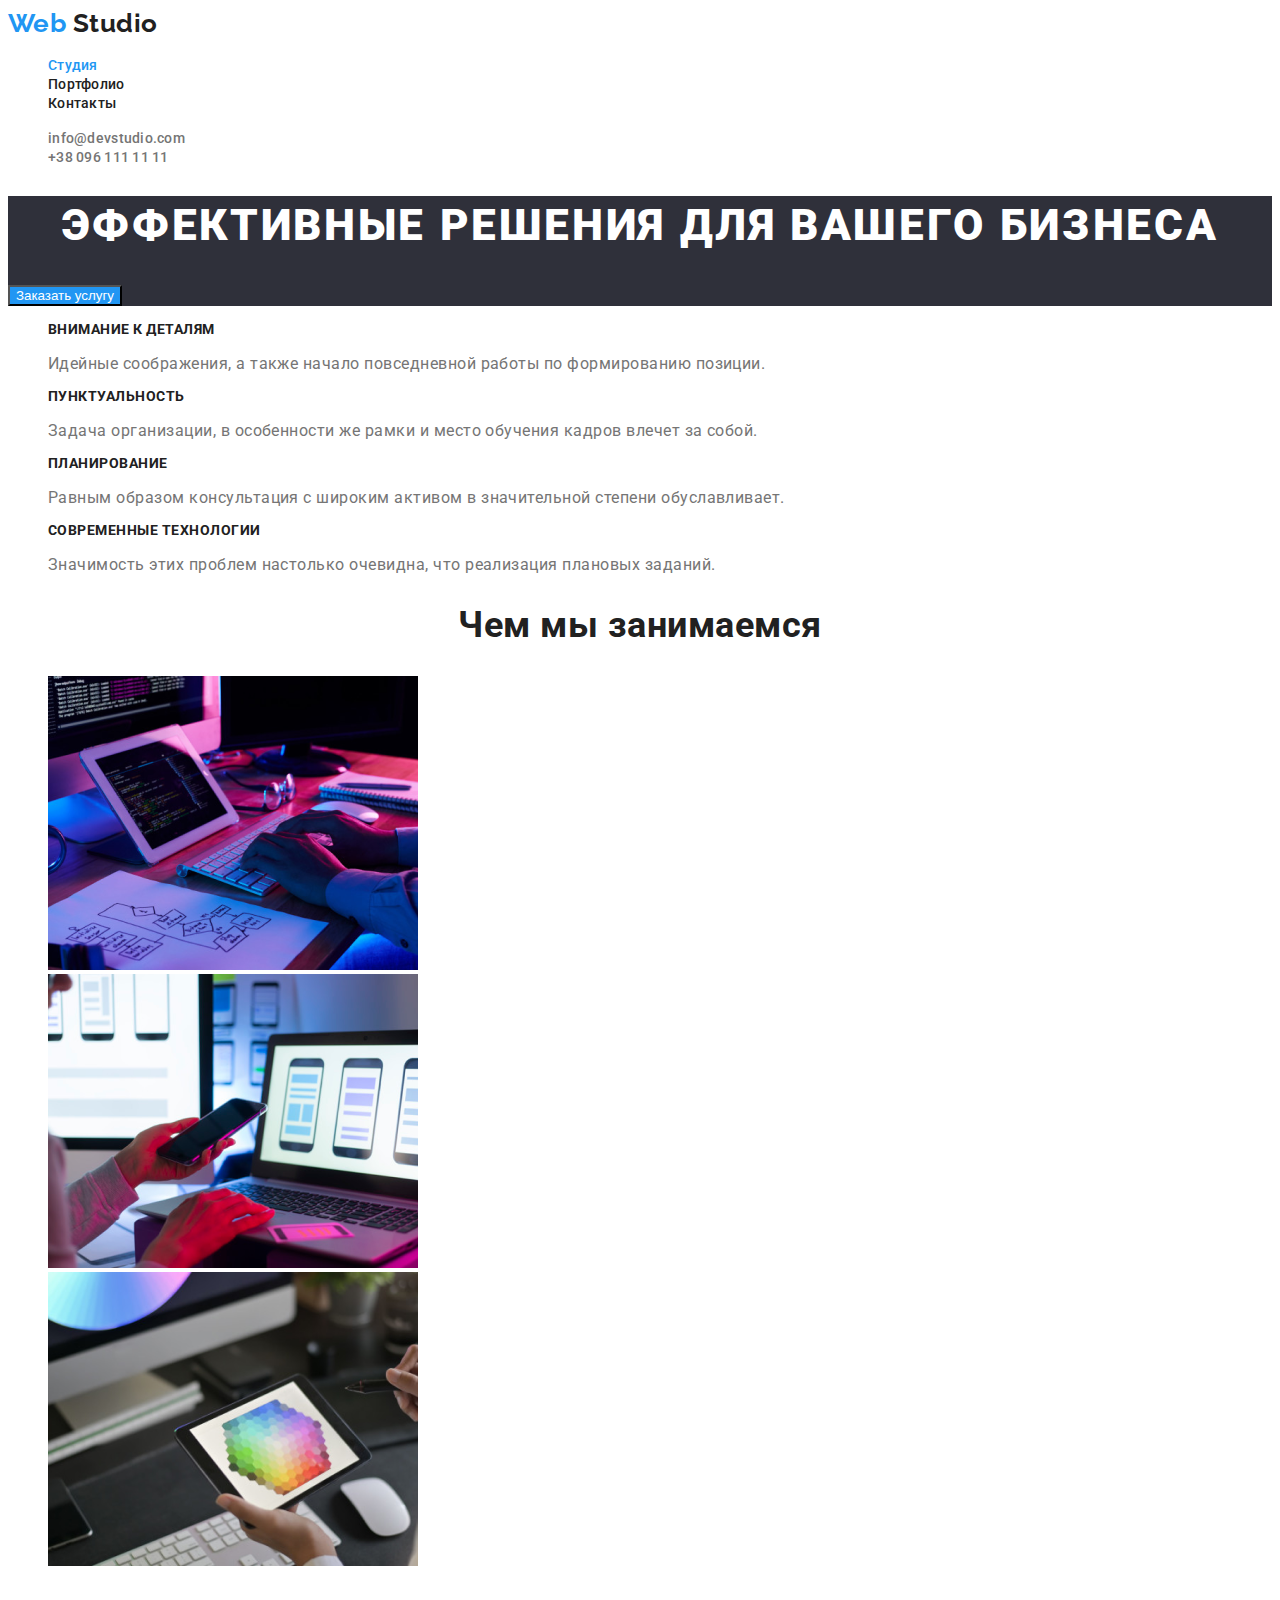
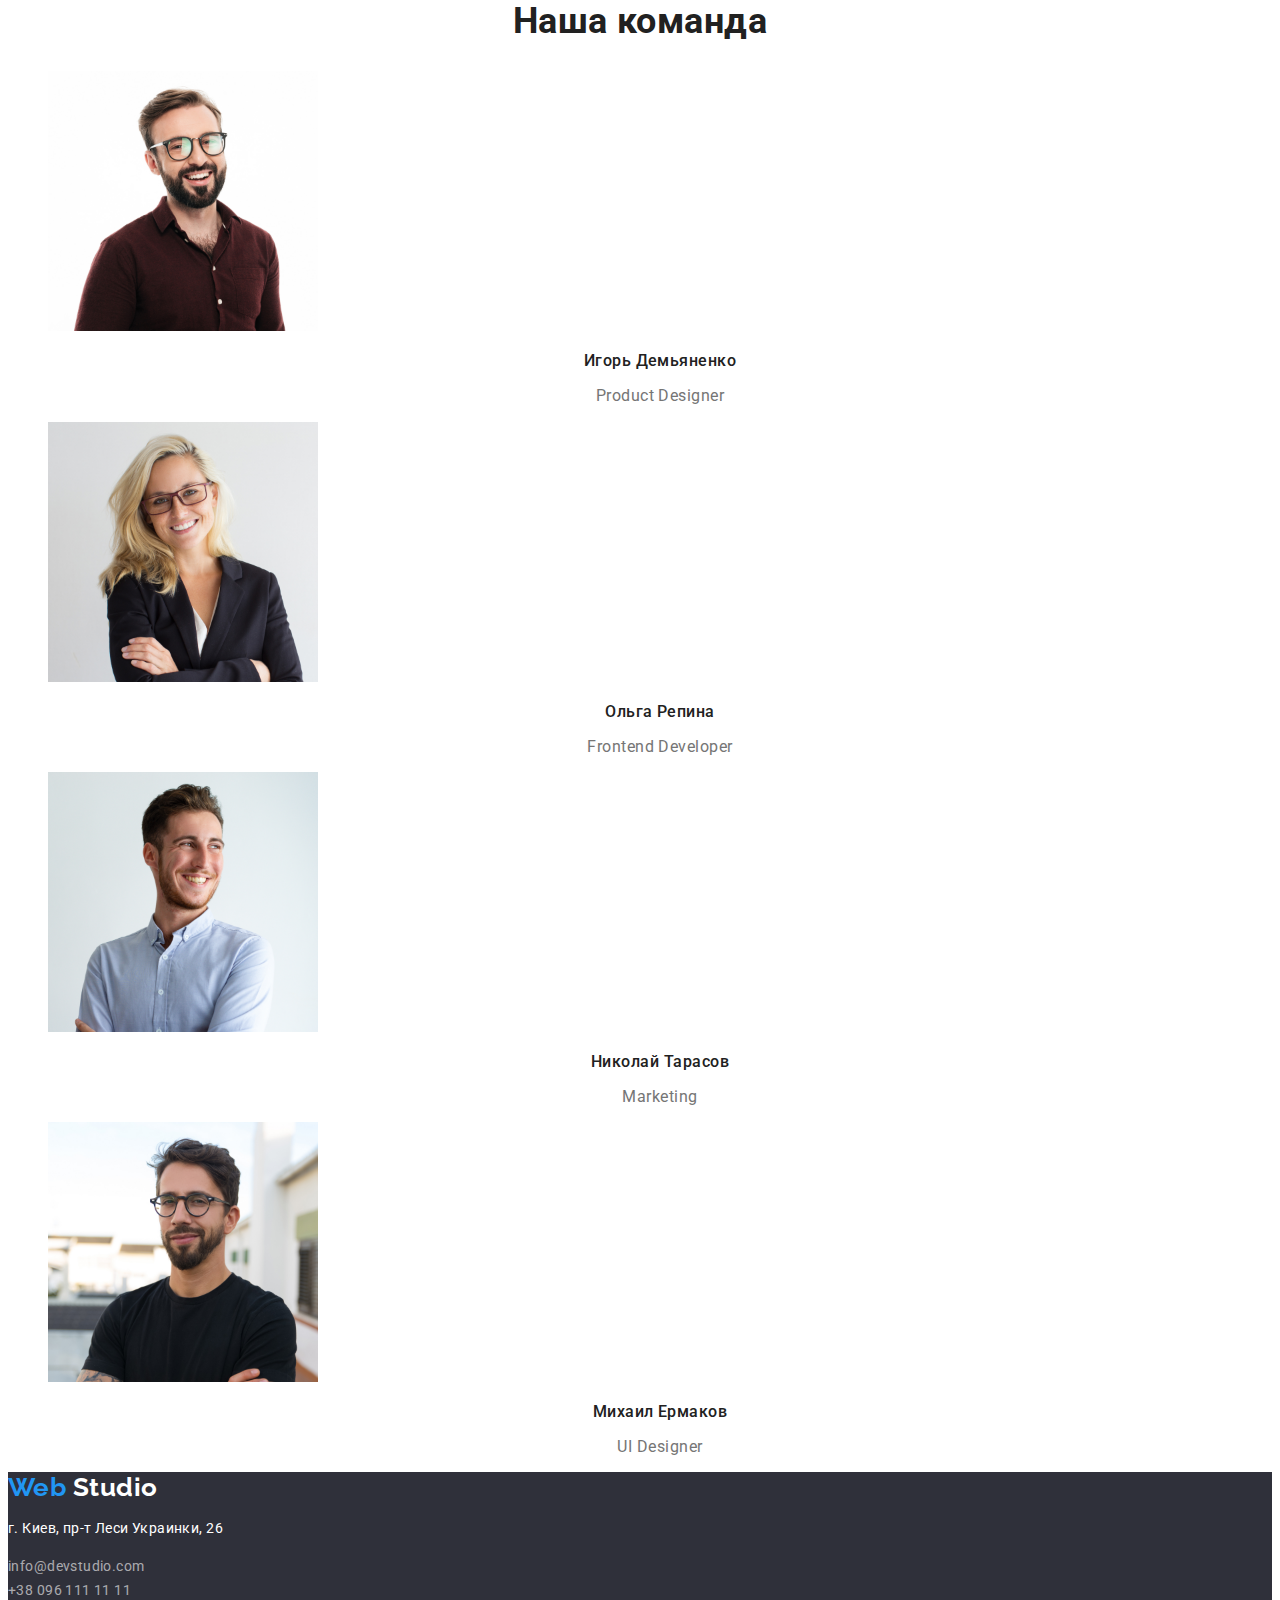
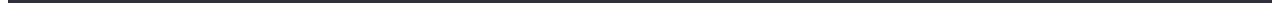
<file: index.html>
<!DOCTYPE html>
<html lang="ru">
  <head>
    <meta charset="UTF-8" />
    <meta name="viewport" content="width=device-width, initial-scale=1.0" />
    <title>Document</title>
    <link rel="preconnect" href="https://fonts.gstatic.com" />
    <link
      href="https://fonts.googleapis.com/css2?family=Raleway:wght@700&family=Roboto:wght@400;500;700;900&display=swap"
      rel="stylesheet"
    />
    <link rel="stylesheet" href="./css/styles.css" />
  </head>
  <body>
    <!-- шапка -->
    <header>
      <a href class="logo">
        <span class="logo-accent">Web</span>
        Studio
      </a>
      <ul class="site-nav">
        <li><a href="./index.html" class="link current">Студия</a></li>
        <li><a href="./portfolio.html" class="link">Портфолио</a></li>
        <li><a href="" class="link">Контакты</a></li>
      </ul>
      <ul class="auth-nav">
        <li>
          <a class="auth-nav-link" href="mailto:info@devstudio.com">
            info@devstudio.com
          </a>
        </li>
        <li>
          <a class="auth-nav-link" href="tel:+380961111111">
            +38 096 111 11 11
          </a>
        </li>
      </ul>
    </header>
    <!-- заголовок -->
    <main>
      <section class="hero">
        <h1 class="hero-link">Эффективные решения для вашего бизнеса</h1>
        <button class="hero-btn">Заказать услугу</button>
      </section>

      <!-- пункты про нас -->
      <section class="section">
        <ul>
          <li>
            <h3 class="section-title">Внимание к деталям</h3>
            <p class="text">
              Идейные соображения, а также начало повседневной работы по
              формированию позиции.
            </p>
          </li>
          <li>
            <h3 class="section-title">Пунктуальность</h3>
            <p class="text">
              Задача организации, в особенности же рамки и место обучения кадров
              влечет за собой.
            </p>
          </li>
          <li>
            <h3 class="section-title">Планирование</h3>
            <p class="text">
              Равным образом консультация с широким активом в значительной
              степени обуславливает.
            </p>
          </li>
          <li>
            <h3 class="section-title">Современные технологии</h3>
            <p class="text">
              Значимость этих проблем настолько очевидна, что реализация
              плановых заданий.
            </p>
          </li>
        </ul>
      </section>
      <!-- чем мы занимаемся -->
      <section class="section">
        <h2 class="section-link">Чем мы занимаемся</h2>
        <ul>
          <li>
            <img
              src="images/img1.png"
              alt="програмирование за рабочим столом"
              width="370"
            />
          </li>
          <li>
            <img
              src="images/img2.png"
              alt="програмирование мобильного изображения"
              width="370"
            />
          </li>
          <li>
            <img
              src="images/img3.png"
              alt="планшет с изображением"
              width="370"
            />
          </li>
        </ul>
      </section>
      <!-- наша команда -->
      <section class="section">
        <h2 class="section-link">Наша команда</h2>
        <ul>
          <li>
            <img src="./images/igor.jpg" alt="Игорь Демьяненко" width="270" />
            <h3 class="section-name">Игорь Демьяненко</h3>
            <p class="section-job" lang="en">Product Designer</p>
          </li>
          <li>
            <img src="./images/olga.jpg" alt="Ольга Репина" width="270" />
            <h3 class="section-name">Ольга Репина</h3>
            <p class="section-job" lang="en">Frontend Developer</p>
          </li>
          <li>
            <img src="./images/nikolay.jpg" alt="Николай Тарасов" width="270" />
            <h3 class="section-name">Николай Тарасов</h3>
            <p class="section-job" lang="en">Marketing</p>
          </li>
          <li>
            <img src="./images/mihail.jpg" alt="Михаил Ермаков" width="270" />
            <h3 class="section-name">Михаил Ермаков</h3>
            <p class="section-job" lang="en">UI Designer</p>
          </li>
        </ul>
      </section>
    </main>
    <!-- подвал -->
    <footer class="footer">
      <a href class="logo">
        <span class="logo-accent">Web</span>
        <span class="footer-span">Studio</span>
      </a>
      <address>
        <p class="footer-adress">
          г. Киев, пр-т Леси Украинки, 26
          <br />
        </p>
        <a href="mailto:info@devstudio.com" class="footer-link">
          info@devstudio.com
        </a>
        <br />
        <a href="tel:+380961111111" class="footer-link">+38 096 111 11 11</a>
      </address>
    </footer>
  </body>
</html>
</file>
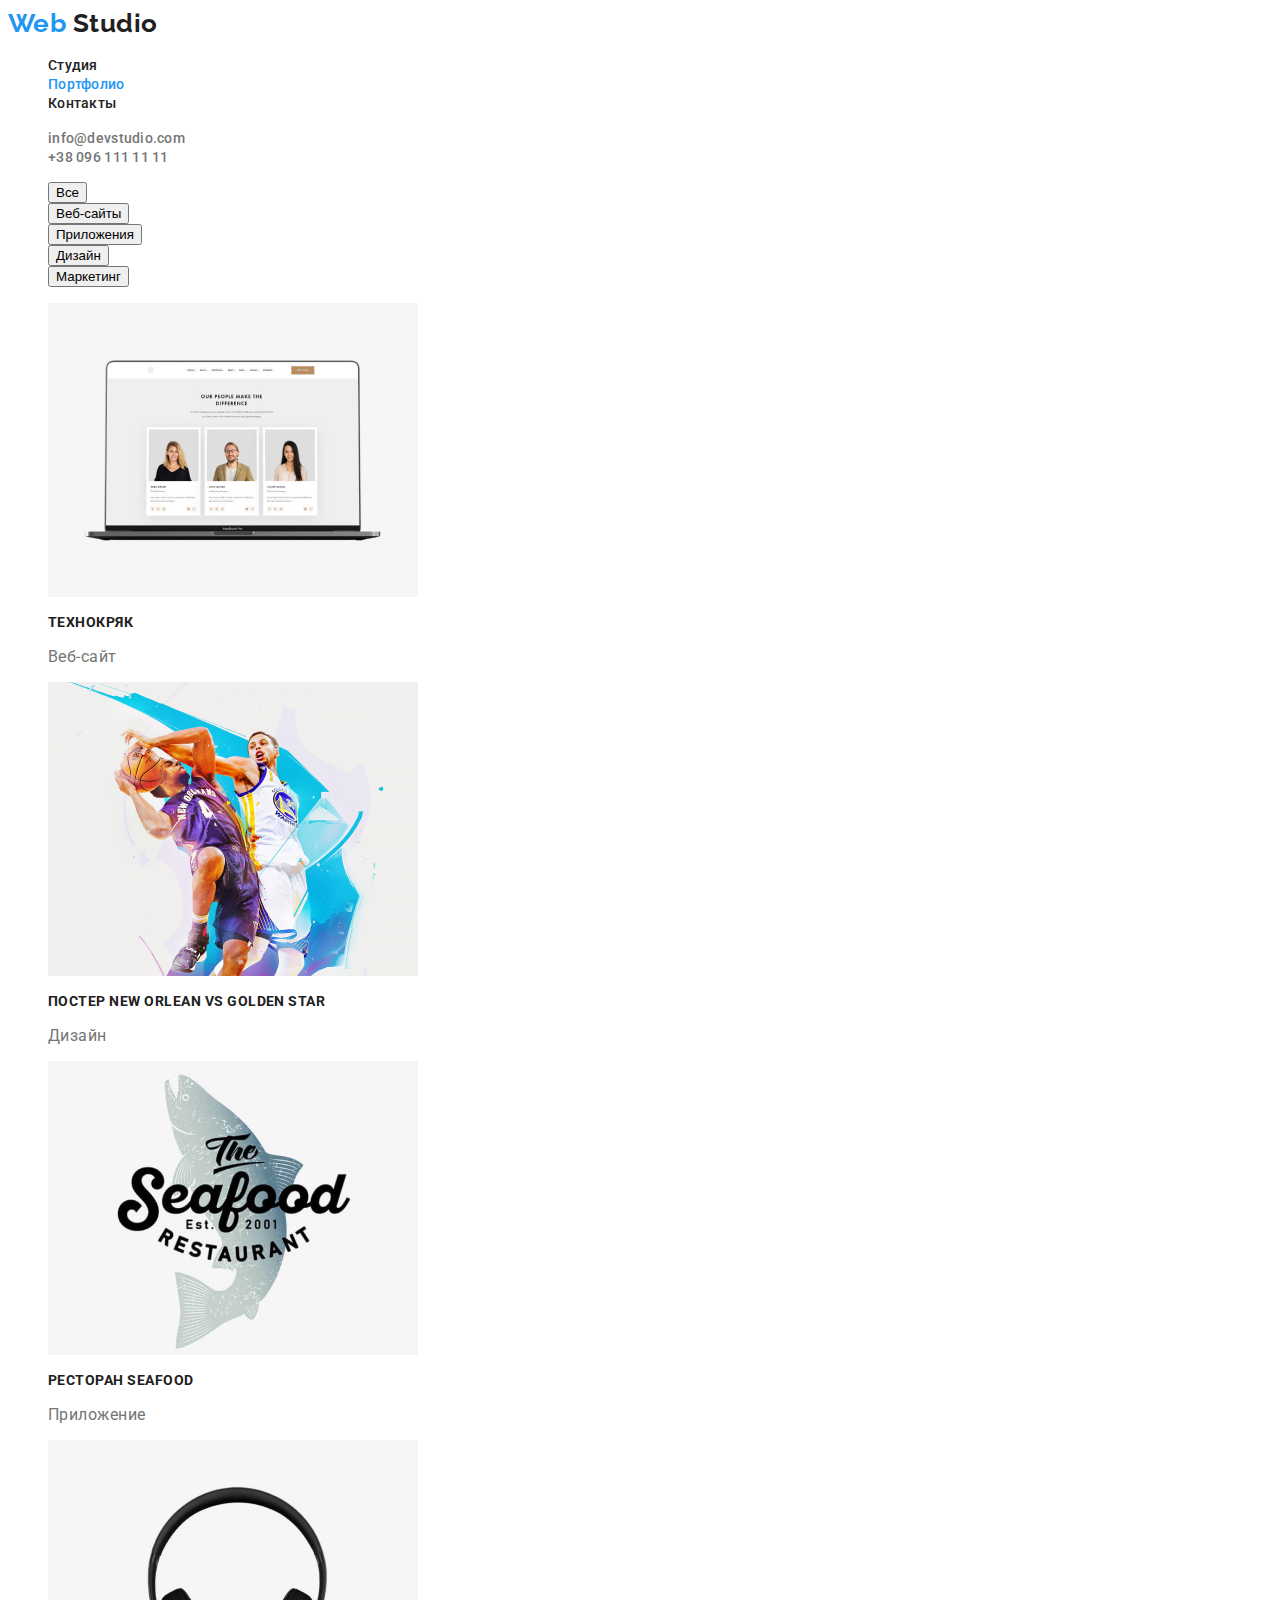
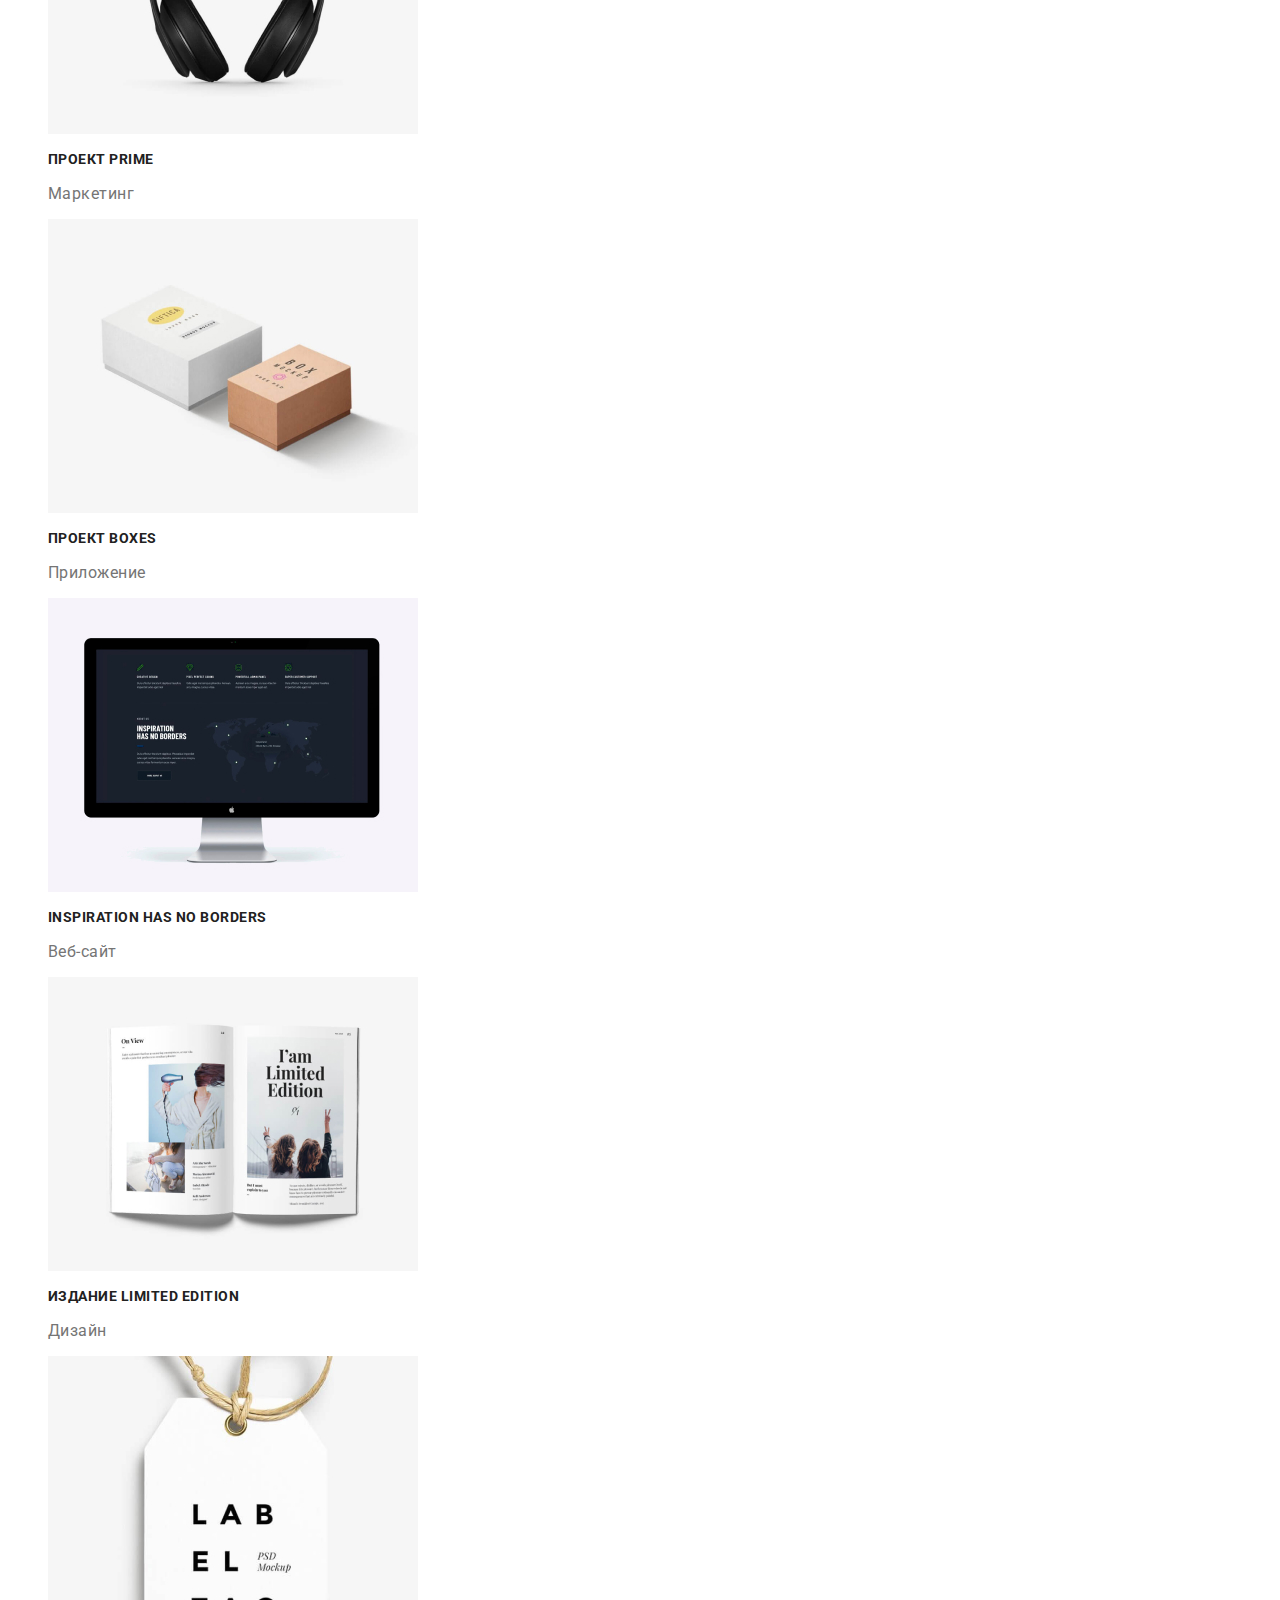
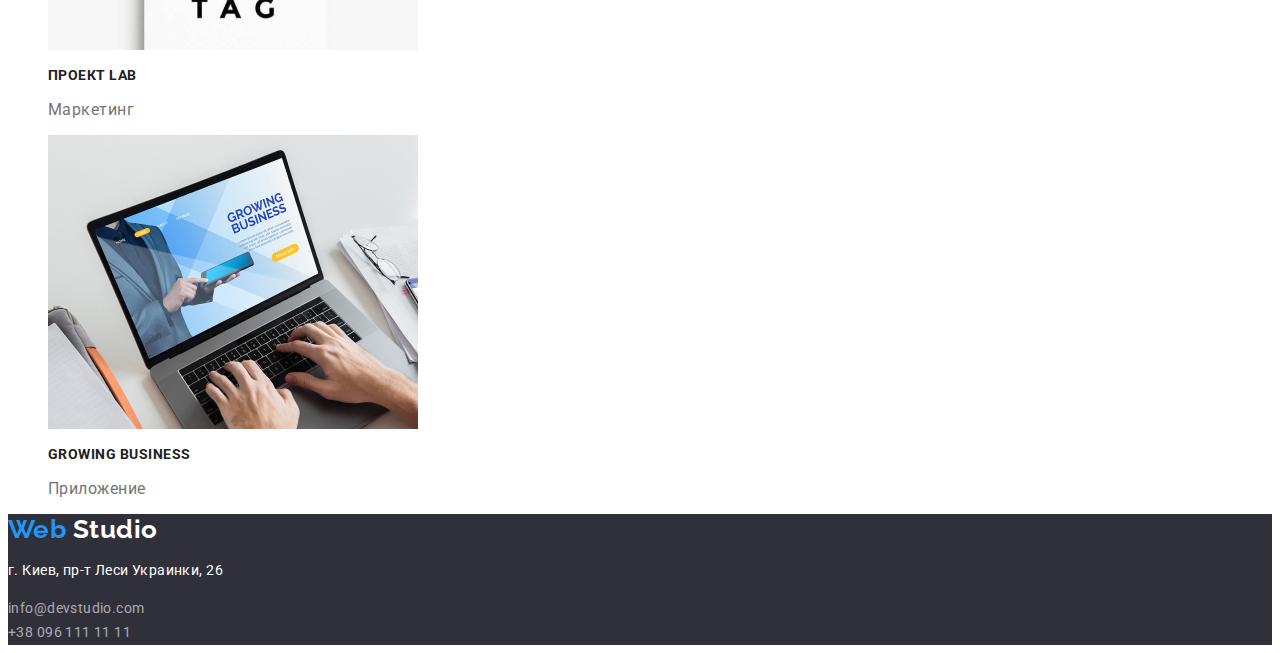
<file: portfolio.html>
<!DOCTYPE html>
<html lang="ru">
  <head>
    <meta charset="UTF-8" />
    <meta name="viewport" content="width=device-width, initial-scale=1.0" />
    <title>Document</title>
    <link rel="preconnect" href="https://fonts.gstatic.com" />
    <link
      href="https://fonts.googleapis.com/css2?family=Raleway:wght@700&family=Roboto:wght@400;500;700;900&display=swap"
      rel="stylesheet"
    />
    <link rel="stylesheet" href="./css/styles.css" />
  </head>
  <body>
    <!-- шапка -->
    <header>
      <a href class="logo">
        <span class="logo-accent">Web</span>
        Studio
      </a>
      <ul class="site-nav">
        <li><a href="./index.html" class="link">Студия</a></li>
        <li><a href="./portfolio.html" class="link current">Портфолио</a></li>
        <li><a href="" class="link">Контакты</a></li>
      </ul>
      <ul class="auth-nav">
        <li><a href="mailto:info@devstudio.com">info@devstudio.com</a></li>
        <li><a href="tel:+380961111111">+38 096 111 11 11</a></li>
      </ul>
    </header>
    <!-- заголовок -->
    <main>
      <!-- h1 в данном случае вымышлен -->
      <!-- <h1>Портфолио</h1> -->
      <!-- Кнопки -->
      <ul>
        <li>
          <button type="button">Все</button>
        </li>
        <li>
          <button type="button">Веб-сайты</button>
        </li>
        <li>
          <button type="button">Приложения</button>
        </li>
        <li>
          <button type="button">Дизайн</button>
        </li>
        <li>
          <button type="button">Маркетинг</button>
        </li>
      </ul>
      <!-- Наши работы -->
      <section class="section">
        <!-- Список -->
        <ul>
          <li>
            <img src="./images/tehnokriak.jpg" alt="Технокряк" width="370" />
            <h3 class="section-title">Технокряк</h3>
            <p>Веб-сайт</p>
          </li>
          <li>
            <img
              src="./images/posterNewOrleanvsGoldenStar.jpg"
              alt="New Orlean vs Golden Star"
              width="370"
            />
            <h3 class="section-title">Постер New Orlean vs Golden Star</h3>
            <p>Дизайн</p>
          </li>
          <li>
            <img
              src="./images/restoranSeafood.jpg"
              alt="Ресторан Seafood"
              width="370"
            />
            <h3 class="section-title">Ресторан Seafood</h3>
            <p>Приложение</p>
          </li>
          <li>
            <img
              src="./images/proektPrime.jpg"
              alt="Проект Prime"
              width="370"
            />
            <h3 class="section-title">Проект Prime</h3>
            <p>Маркетинг</p>
          </li>
          <li>
            <img
              src="./images/proektBoxes.jpg"
              alt="Проект Boxes"
              width="370"
            />
            <h3 class="section-title">Проект Boxes</h3>
            <p>Приложение</p>
          </li>
          <li>
            <img
              src="./images/inspirationhasnoBorders.jpg"
              alt="Inspiration has no Borders"
              width="370"
            />
            <h3 class="section-title">Inspiration has no Borders</h3>
            <p>Веб-сайт</p>
          </li>
          <li>
            <img
              src="./images/izdanieLimitedEdition.jpg"
              alt="Издание Limited Edition"
              width="370"
            />
            <h3 class="section-title">Издание Limited Edition</h3>
            <p>Дизайн</p>
          </li>
          <li>
            <img src="./images/proektLAB.jpg" alt="Проект LAB" width="370" />
            <h3 class="section-title">Проект LAB</h3>
            <p>Маркетинг</p>
          </li>
          <li>
            <img
              src="./images/growingBusiness.jpg"
              alt="Growing Business"
              width="370"
            />
            <h3 class="section-title">Growing Business</h3>
            <p>Приложение</p>
          </li>
        </ul>
      </section>
    </main>
    <!-- подвал -->
    <footer class="footer">
      <a href class="logo">
        <span class="logo-accent">Web</span>
        <span class="footer-span">Studio</span>
      </a>
      <address>
        <p class="footer-adress">
          г. Киев, пр-т Леси Украинки, 26
          <br />
        </p>
        <a href="mailto:info@devstudio.com" class="footer-link">
          info@devstudio.com
        </a>
        <br />
        <a href="tel:+380961111111" class="footer-link">+38 096 111 11 11</a>
      </address>
    </footer>
  </body>
</html>
</file>
<file: css/styles.css>
/* цвет акцент                 #2196F3 */
/* основной цвет заголовков    #212121 */
/* цвет текста                 #757575*/
/* основной цвет фона          #FFFFFF */
/* цвет фона нашей команды     #F5F4FA */

:root {
  --title-text-color: #757575;
  --primary-text-color: #212121;
  --accent-text-color: #2196f3;
  --primary-bg-color: #ffffff;
}

body {
  color: var(--title-text-color);
  background-color: var(--primary-bg-color);
  font-family: Roboto, sans-serif;
  letter-spacing: 0.03em;
}

/* header */

.logo {
  text-decoration: none;
  color: var(--primary-text-color);

  font-family: Raleway, sans-serif;
  font-size: 26px;
  line-height: 1.2;
  font-weight: bold;
}
.logo-accent {
  color: var(--accent-text-color);
  font-family: Raleway, sans-serif;
}
ul {
  list-style: none;
}
.site-nav .link {
  text-decoration: none;
  color: var(--primary-text-color);
  font-weight: 500;
  font-size: 14px;
  line-height: 1.14;
  letter-spacing: 0.02em;
}
.site-nav .link.current {
  color: var(--accent-text-color);
  text-decoration: none;
}
.auth-nav a {
  text-decoration: none;
  color: var(--title-text-color);
  font-weight: 500;
  font-size: 14px;
  line-height: 1.14;
  letter-spacing: 0.02em;
}

.site-nav .link:hover,
.site-nav .link:focus {
  color: var(--accent-text-color);
}
.auth-nav-link:focus,
.auth-nav-link:hover {
  color: var(--accent-text-color);
}

/* тело */

.hero .hero-link {
  color: var(--primary-bg-color);

  font-weight: 900;
  font-size: 44px;
  line-height: 1.36;
  text-align: center;
  letter-spacing: 0.06em;
  text-transform: uppercase;
}
.hero {
  background-color: #2f303a;
}
/* кнопка */
.hero .hero-btn {
  color: var(--primary-bg-color);
  background-color: var(--accent-text-color);
}
/* СЕКЦИИ */
.section-title {
  color: var(--primary-text-color);

  font-weight: 700;
  font-size: 14px;
  line-height: 1.14;
  text-transform: uppercase;
}
.section-link {
  color: var(--primary-text-color);
  font-weight: bold;
  font-size: 36px;
  line-height: 1.17;
  text-align: center;
}
.section-name {
  color: var(--primary-text-color);

  font-weight: 500;
  font-size: 16px;
  line-height: 1.2x;
  text-align: center;
}
.section-job {
  font-size: 16px;
  line-height: 1.2;
  text-align: center;
}

.section-title .text {
  color: var(--title-text-color);

  font-size: 14px;
  line-height: 1.71;
}

/* Footer */
.footer {
  background-color: #2f303a;
}
.footer .footer-adress {
  color: var(--primary-bg-color);

  font-family: Roboto;
  font-style: normal;
  font-weight: normal;
  font-size: 14px;
  line-height: 1.71;
  letter-spacing: 0.03em;
}
.footer .footer-link {
  color: rgba(255, 255, 255, 0.6);
  text-decoration: none;
  font-family: Roboto;
  font-style: normal;
  font-weight: normal;
  font-size: 14px;
  line-height: 1.71;

  letter-spacing: 0.03em;
}
.footer .footer-span {
  color: #ffffff;
}
button:hover,
button:focus {
  color: var(--primary-bg-color);
  background-color: var(--accent-text-color);
}
</file>
